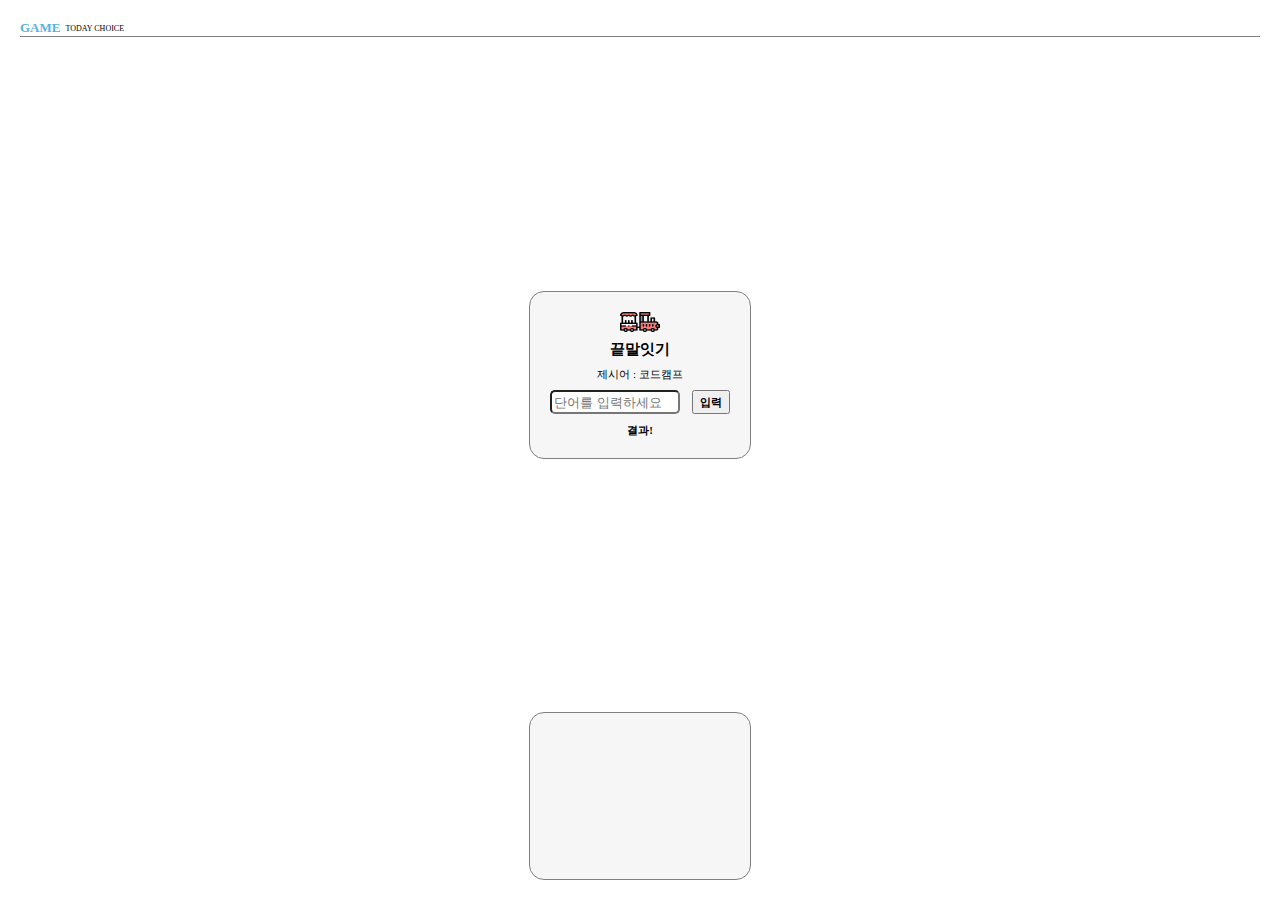
<file: cyworld/game.html>
<!DOCTYPE html>
<html lang="ko">
<head>
    <title>Game</title>
    <link rel="stylesheet" href="styles/game.css">
</head>
<body>
    <div class="wrapper">
        <div class="wrapper__header">
            <div class="header__title">
                <div class="title">GAME</div>
                <div class="subtitle">TODAY CHOICE</div>
            </div>
            <div class="divideLine"></div>
        </div>
        <div class="game__container">
            <img src="images/word.png">
            <div class="game__title">끝말잇기</div>
            <div class="game__subtitle">제시어 : <span id="word">코드캠프</span></div>
            <div class="word__text">
                <input class="textbox" id="myword" placeholder="단어를 입력하세요">
                <button class="search">입력</button>
            </div>
            <div class="word__result" id="result">결과!</div>
        </div>
        <div class="game__container">

        </div>
    </div>
</body>
</html>
</file>
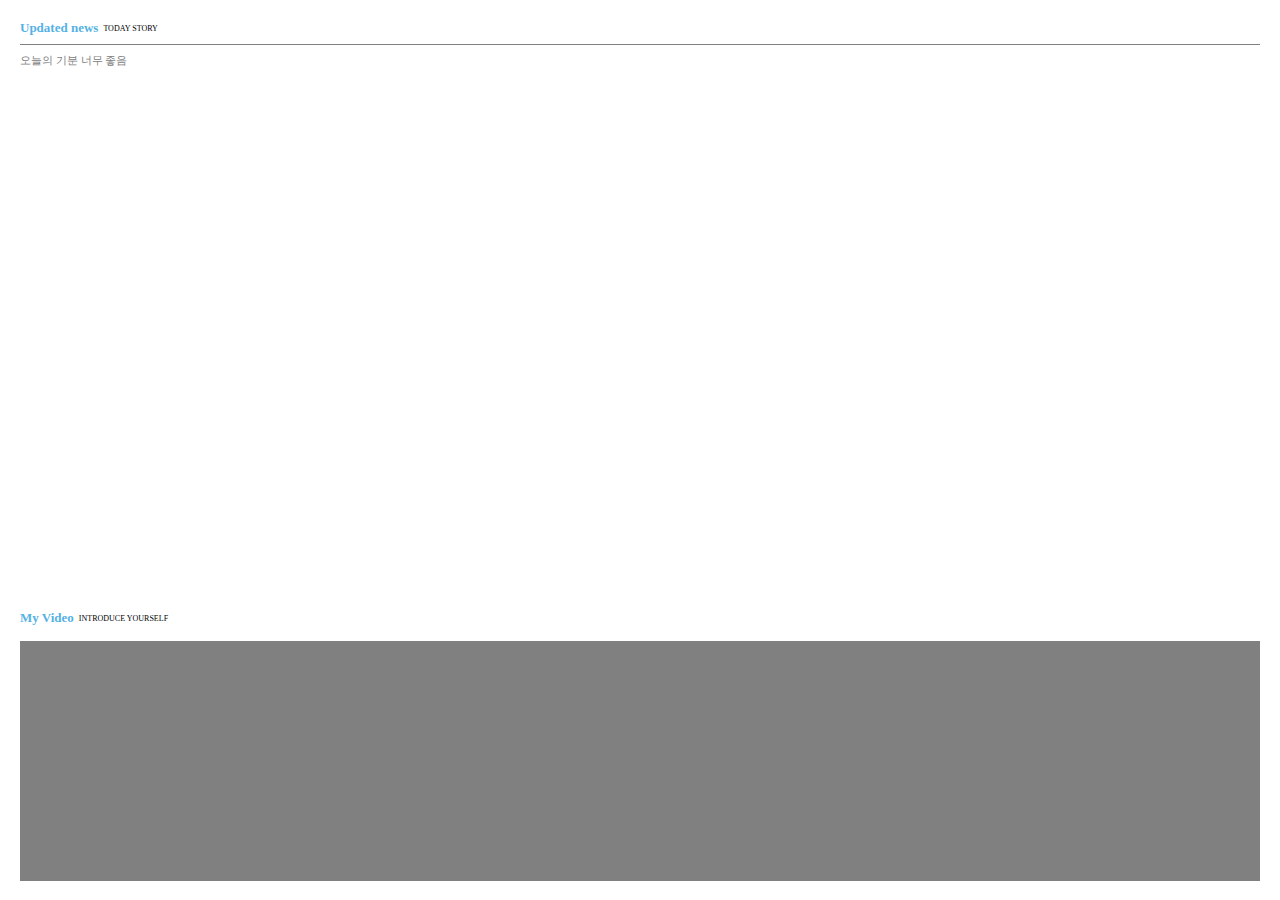
<file: cyworld/home.html>
<!DOCTYPE html>
<html lang="ko">
<head>
    <title>Home</title>
    <link rel="stylesheet" href="styles/home.css">
</head>
<body>
    <div class="wrapper">
        <div class="wrapper__header">
            <div class="contents__title">
                <div class="title">Updated news</div>
                <div class="subtitle">TODAY STORY</div>
            </div>
            <div class="divideLine"></div>
            <div class="contents__body">오늘의 기분 너무 좋음</div>
        </div>
        <div class="wrapper__body">
            <div class="contents__title">
                <div class="title">My Video</div>
                <div class="subtitle">INTRODUCE YOURSELF</div>
            </div>
            <div class="video"></div>
        </div>
    </div>
</body>
</html>
</file>
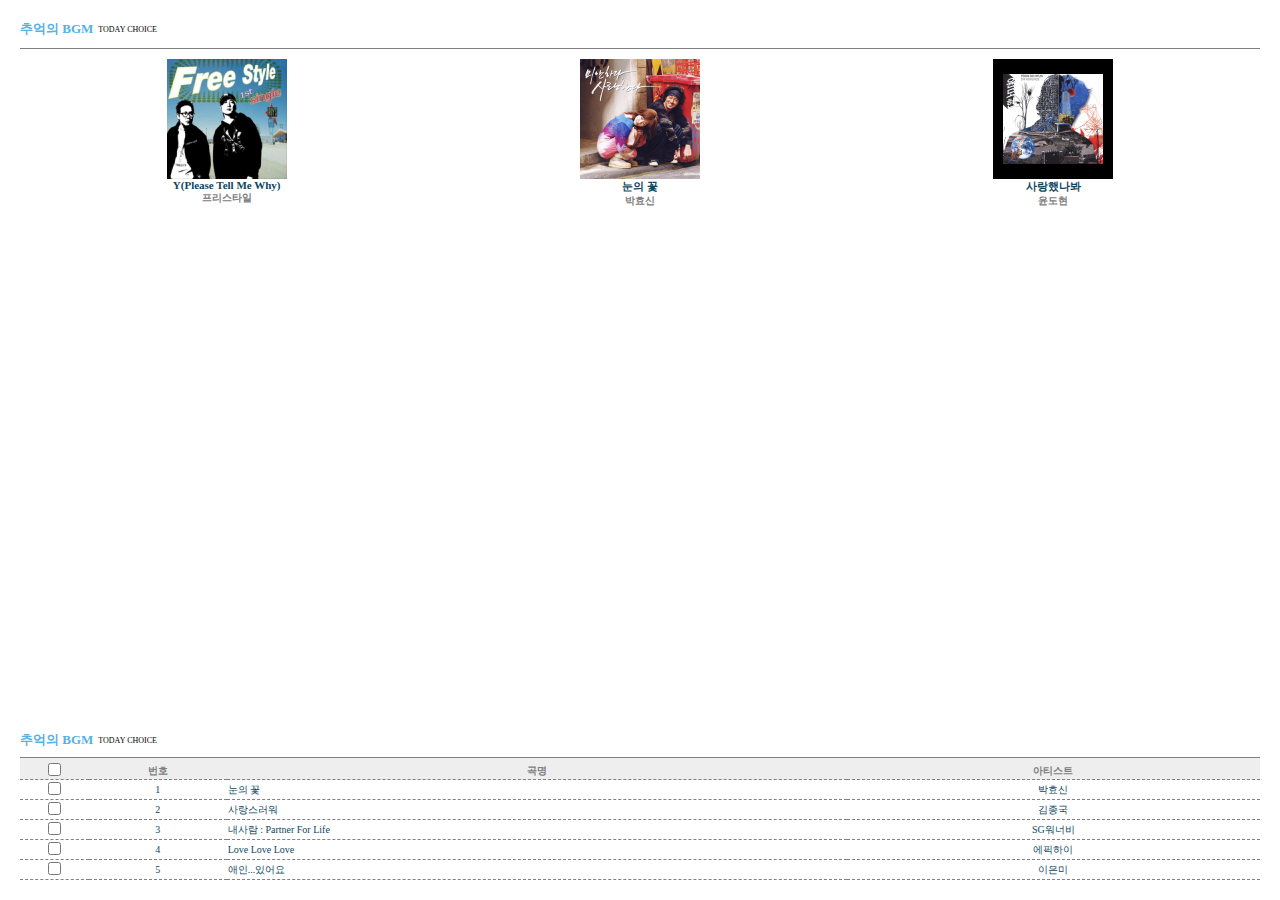
<file: cyworld/jukebox.html>
<!DOCTYPE html>
<html lang="ko">
<head>
    <title>Jukebox</title>
    <link rel="stylesheet" href="styles/jukebox.css">
</head>
<body>
    <div class="wrapper">
        <div class="wrapper__header">
            <div class="wrapper__title">
                <div class="title">추억의 BGM</div>
                <div class="subtitle">TODAY CHOICE</div>
            </div>
            <div class="divideLine"></div>
            <div class="albumWrapper">
                <div class="albumWrapper__item">
                    <img class="album-thumbnail" src="images/jukebox-01.png">
                    <div class="album-songtitle">Y(Please Tell Me Why)</div>
                    <div class="album-artist">프리스타일</div>
                </div>
                <div class="albumWrapper__item">
                    <img class="album-thumbnail" src="images/jukebox-02.png">
                    <div class="album-songtitle">눈의 꽃</div>
                    <div class="album-artist">박효신</div>
                </div>
                <div class="albumWrapper__item">
                    <img class="album-thumbnail" src="images/jukebox-03.png">
                    <div class="album-songtitle">사랑했나봐</div>
                    <div class="album-artist">윤도현</div>
                </div>
            </div>
        </div>
        <div class="wrapper__body">
            <div class="wrapper__title">
                <div class="title">추억의 BGM</div>
                <div class="subtitle">TODAY CHOICE</div>
            </div>
            <table class="albumTable">
                <tr>
                    <th class="albumTable__checkbox"><input type="checkbox"></th>
                    <th class="albumTable__number">번호</th>
                    <th class="albumTable__song">곡명</th>
                    <th class="albumTable__artist">아티스트</th>
                </tr>
                <tr>
                    <td class="album-table-checkbox"><input type="checkbox"></td>
                    <td class="album-table-number">1</td>
                    <td class="album-table-song">눈의 꽃</td>
                    <td class="album-table-artist">박효신</td>
                </tr>
                <tr>
                    <td class="album-table-checkbox"><input type="checkbox"></td>
                    <td class="album-table-number">2</td>
                    <td class="album-table-song">사랑스러워</td>
                    <td class="album-table-artist">김종국</td>
                </tr>
                <tr>
                    <td class="album-table-checkbox"><input type="checkbox"></td>
                    <td class="album-table-number">3</td>
                    <td class="album-table-song">내사람 : Partner For Life</td>
                    <td class="album-table-artist">SG워너비</td>
                </tr>
                <tr>
                    <td class="album-table-checkbox"><input type="checkbox"></td>
                    <td class="album-table-number">4</td>
                    <td class="album-table-song">Love Love Love</td>
                    <td class="album-table-artist">에픽하이</td>
                </tr>
                <tr>
                    <td class="album-table-checkbox"><input type="checkbox"></td>
                    <td class="album-table-number">5</td>
                    <td class="album-table-song">애인...있어요</td>
                    <td class="album-table-artist">이은미</td>
                </tr>
            </table>
        </div>
    </div>
</body>
</html>
</file>
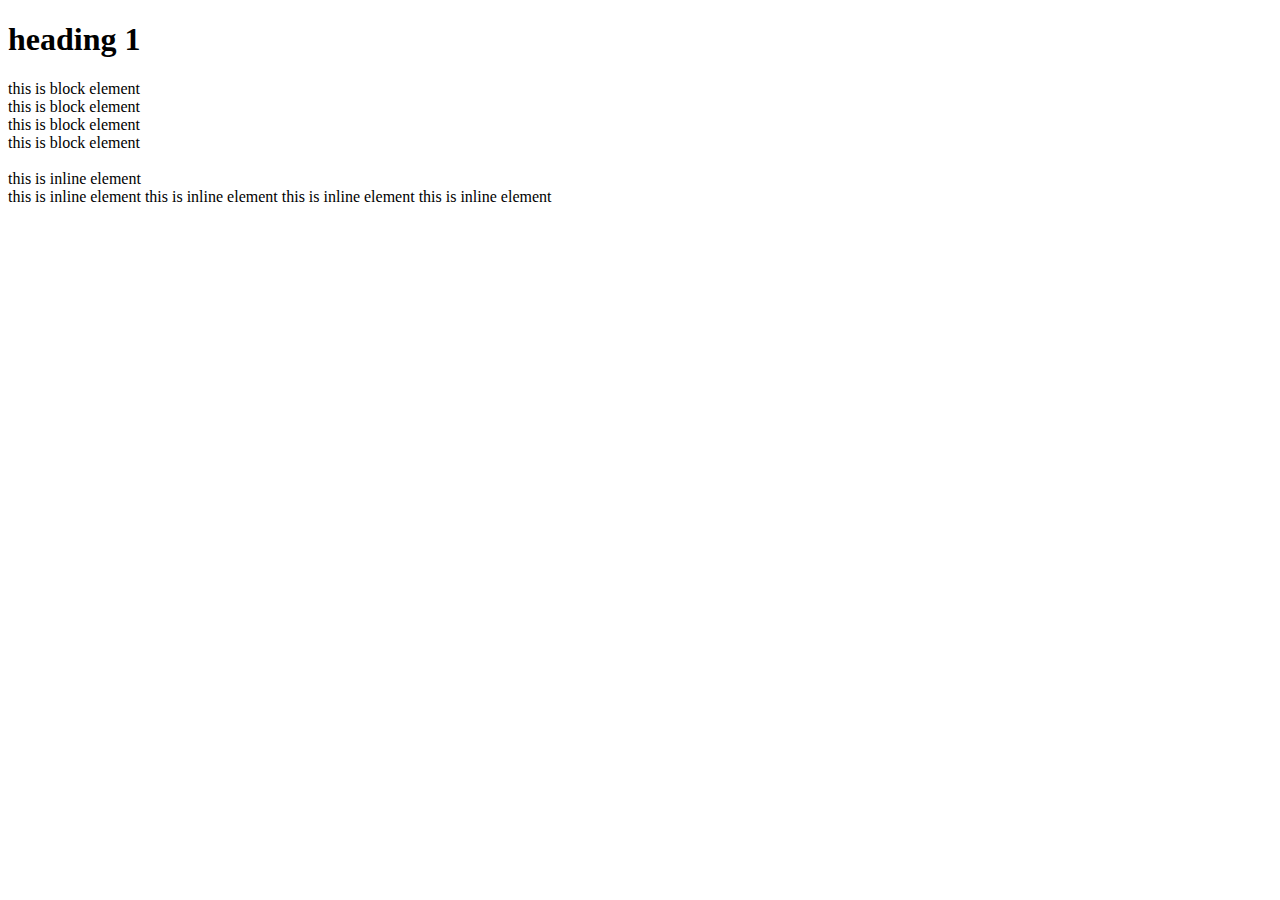
<file: class/01-html/01-tag.html>
<!DOCTYPE html>
<html lang="ko">
<head>
    <title>Hello world</title>
</head>
<body>
    <h1>heading 1</h1>
    <div>this is block element</div>
    <div>this is block element</div>
    <div>this is block element</div>
    <div>this is block element</div>
    <br>
    <span>this is inline element</span><br>
    <span>this is inline element</span>
    <span>this is inline element</span>
    <span>this is inline element</span>
    <span>this is inline element</span>
</body>
</html>
</file>
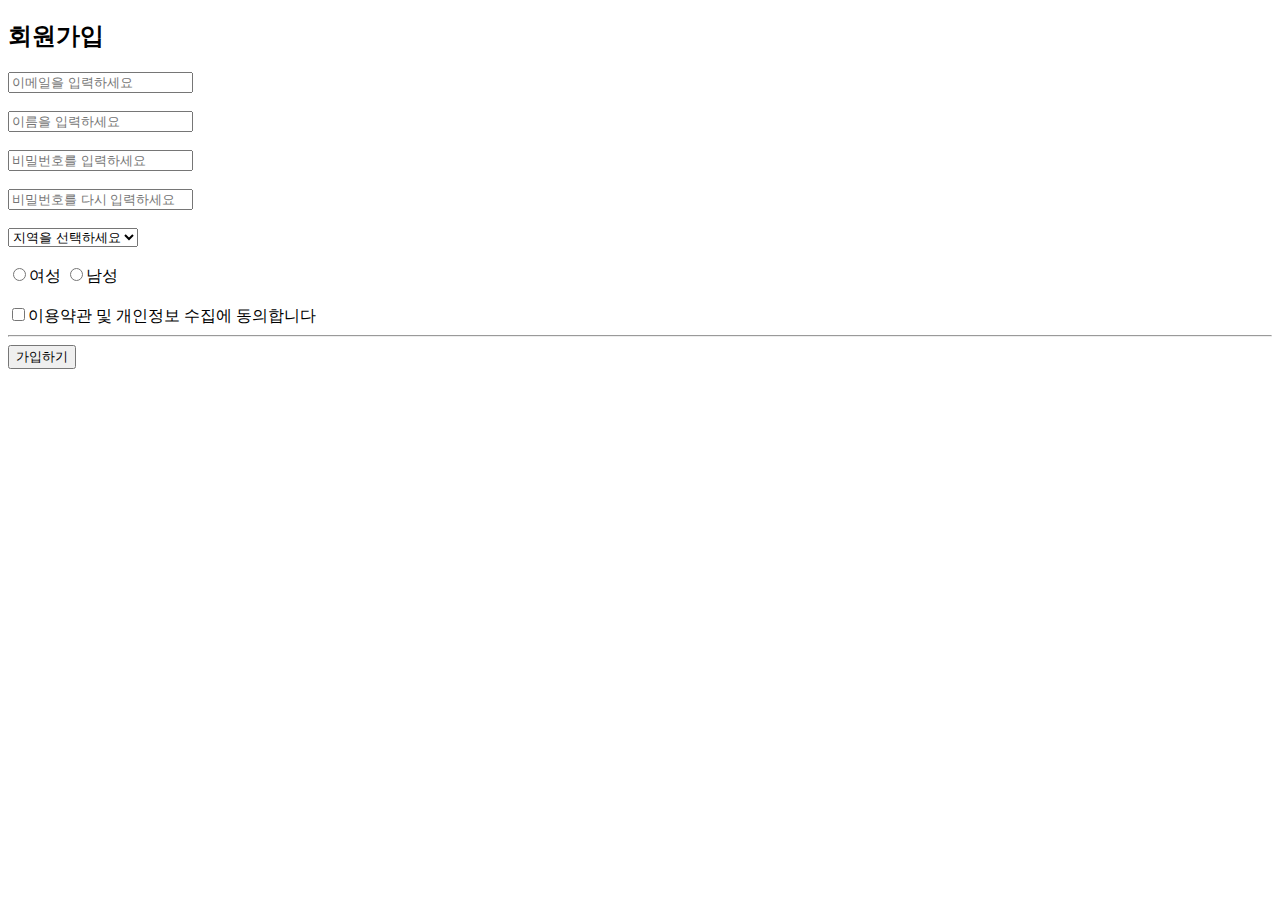
<file: class/01-html/02-signup.html>
<!DOCTYPE html>
<html lang="ko">
<head>
    <title>회원가입</title>
</head>
<body>
    <h2>회원가입</h2>
    <input type="text" placeholder="이메일을 입력하세요"><br><br>
    <input type="text" placeholder="이름을 입력하세요"><br><br>
    <input type="password" placeholder="비밀번호를 입력하세요"><br><br>
    <input type="password" placeholder="비밀번호를 다시 입력하세요"><br><br>
    <select>
        <option disabled="true" selected="true">지역을 선택하세요</option>
        <option>서울</option>
        <option>경기</option>
        <option>인천</option>
    </select>
    <br><br>
    <input type="radio" name="gender">여성
    <input type="radio" name="gender">남성
    <br><br>
    <input type="checkbox">이용약관 및 개인정보 수집에 동의합니다
    <hr>
    <button>가입하기</button>
    <!-- <input type="button" value="가입하기"> -->
</body>
</html>
</file>
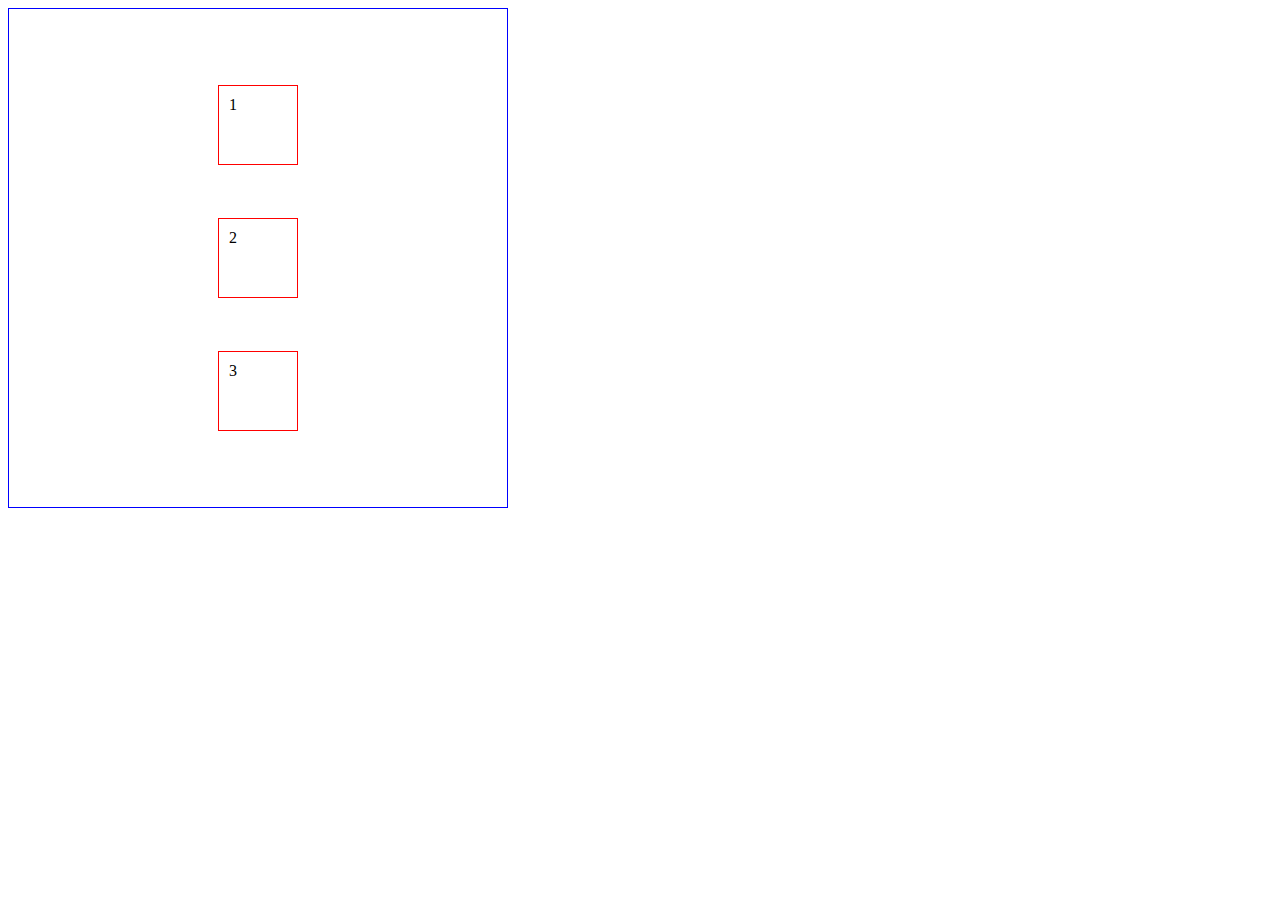
<file: class/02-css/01-boxmodel.html>
<!DOCTYPE html>
<html lang="ko">
<head>
    <title>Document</title>
    <style>
        * {
            box-sizing: border-box;
        }
        div {
            width: 80px;
            height: 80px;
            border: 1px solid red;
            padding: 10px;
        }
        .parentBox {
            width: 500px;
            height: 500px;
            border: 1px solid blue;
            display: flex;
            flex-direction: column;
            justify-content: space-around;
            align-items: center;
            padding: 50px;
        }
        
        /* #contentBox {
            box-sizing: content-box;
        }
        #borderBox {
            box-sizing: border-box;
        } */
    </style>
</head>
<body>
    <!-- <div id="contentBox">박스 1</div>
    <div>박스 2</div>
    <div id="borderBox">박스 3</div> -->

    <div class="parentBox">
        <div>1</div>
        <div>2</div>
        <div>3</div>
    </div>
</body>
</html>
</file>
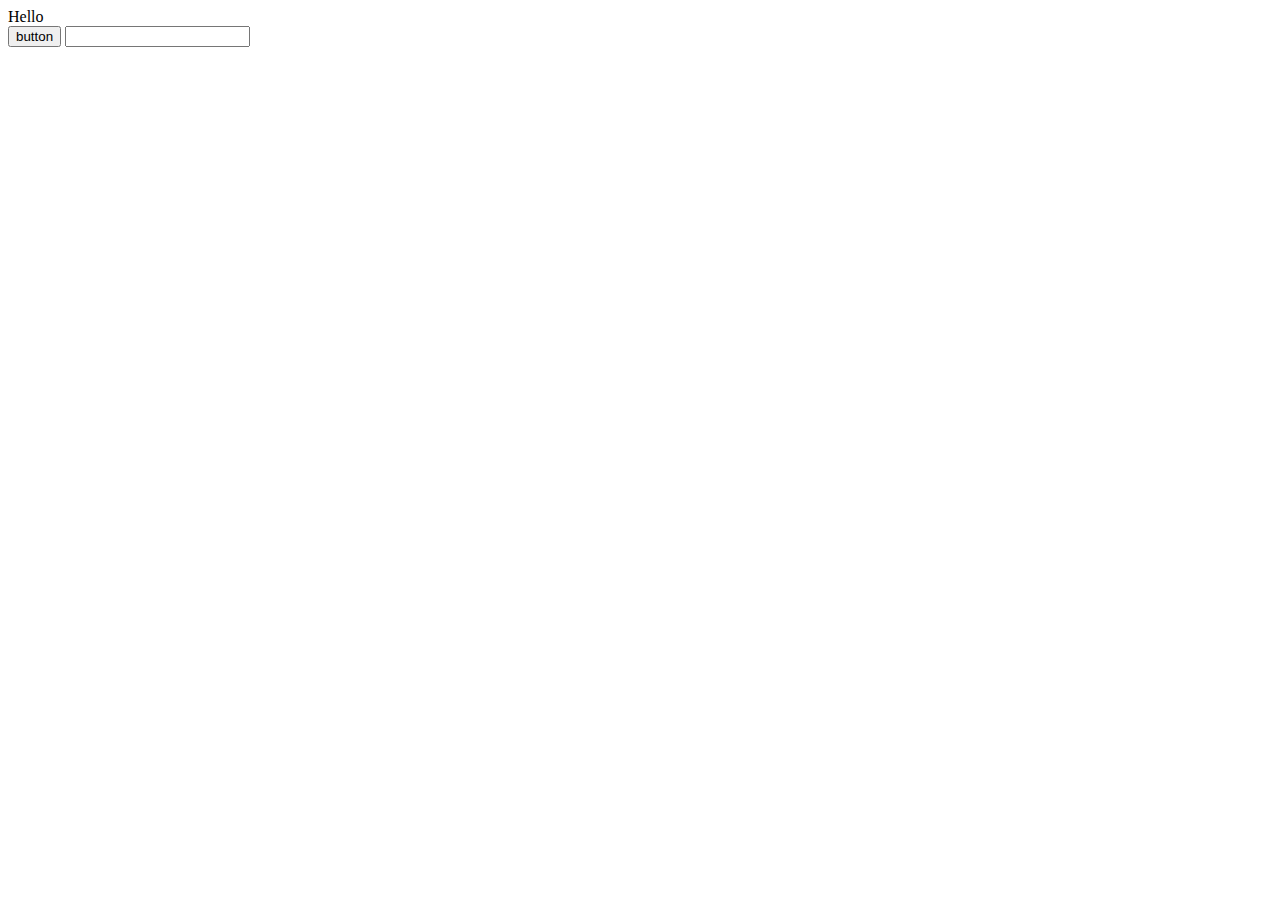
<file: class/03-javascript/04-document.html>
<!DOCTYPE html>
<html lang="ko">
    <head>
        <title>Document</title>
        <script src="04-document.js"></script>
    </head>
    <body>
        <div id="div">Hello</div>
        <button onclick="greeting()">button</button>
        <input id="input">
    </body>
</html>
</file>
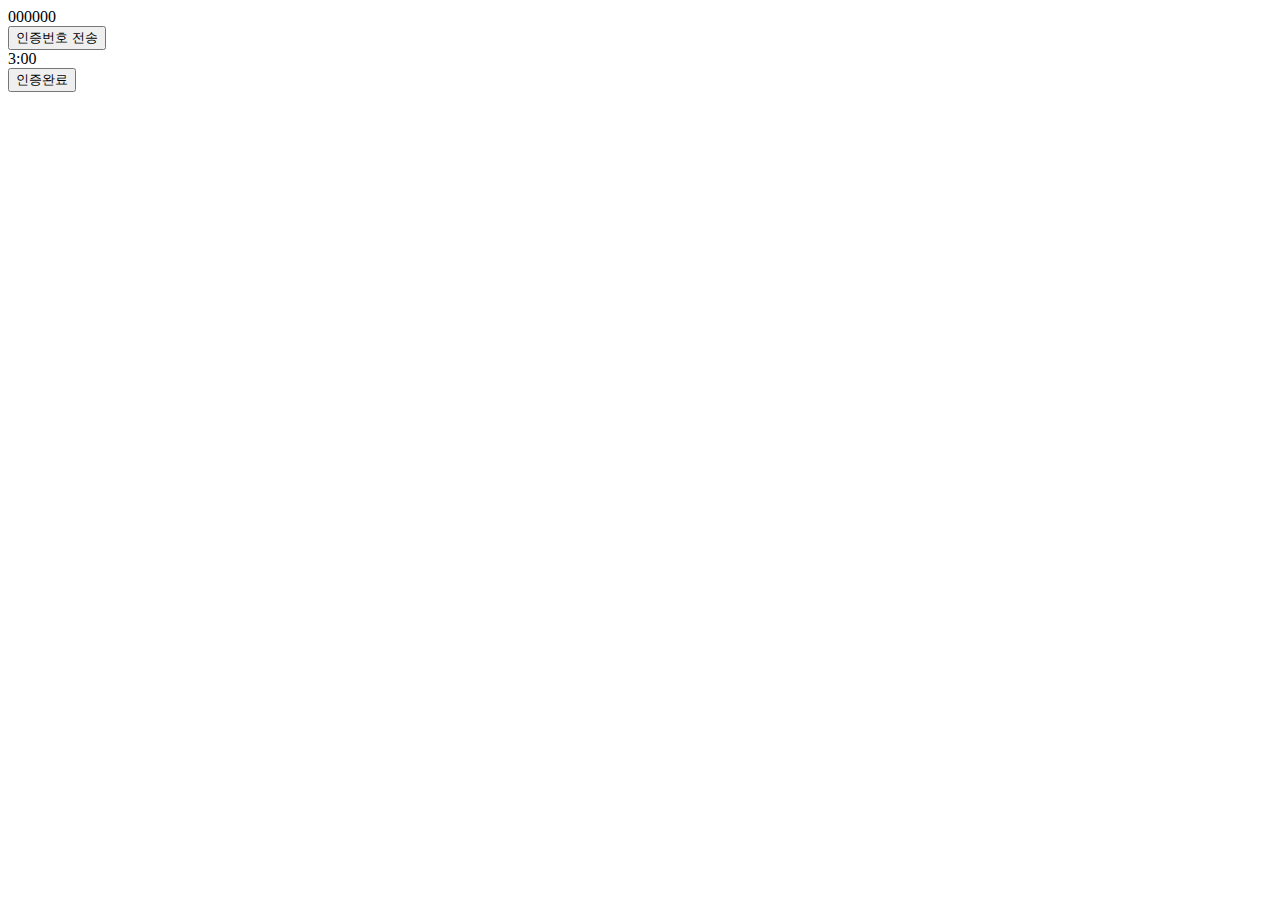
<file: class/03-javascript/06-timer.html>
<!DOCTYPE html>
<html lang="ko">
<head>
    <title>Document</title>
    <script src="06-timer.js"></script>
</head>
<body>
    <div id="target">000000</div>
    <button onclick="auth()">인증번호 전송</button>
    <div id="timer">3:00</div>
    <button id="finish">인증완료</button>
</body>
</html>
</file>
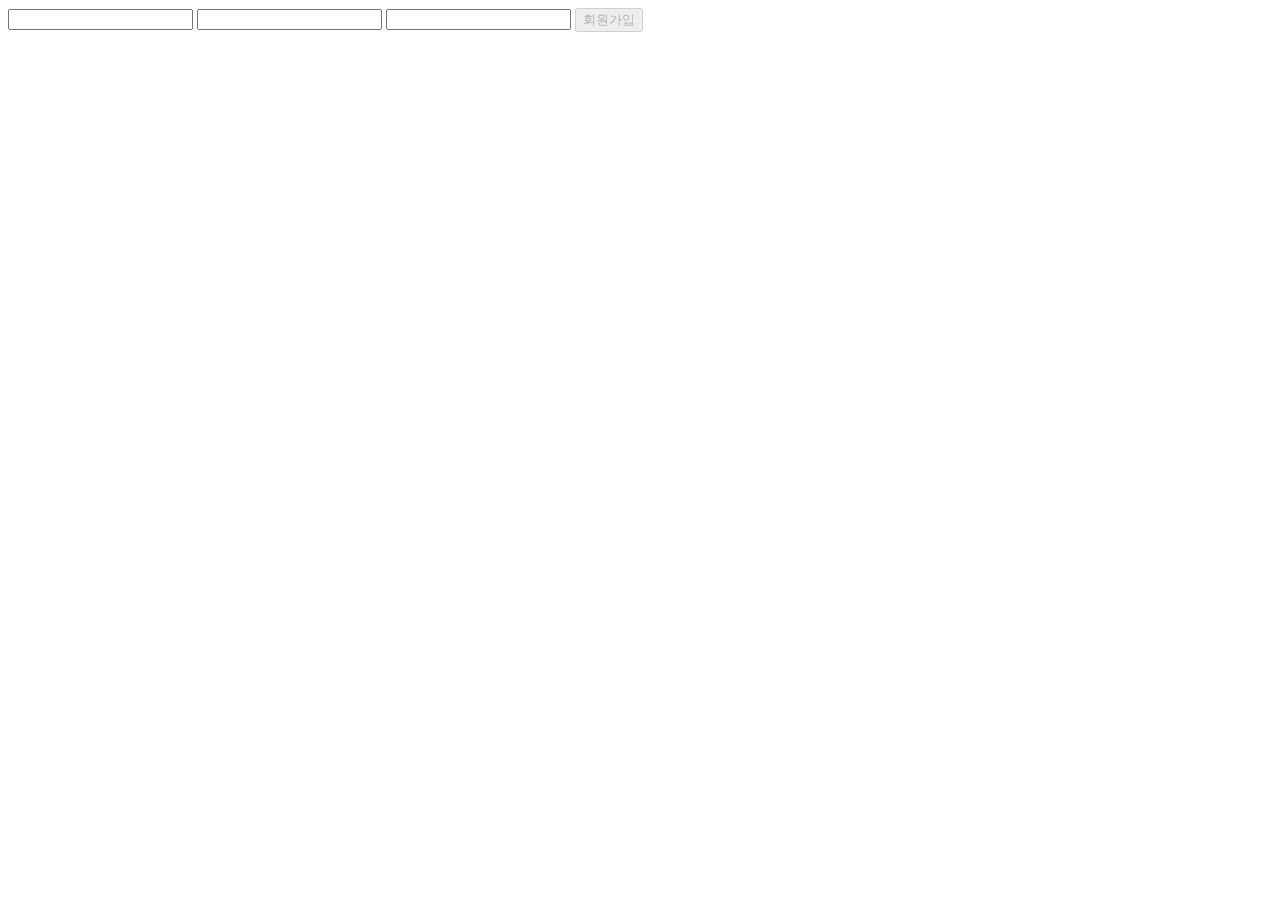
<file: class/03-javascript/07-signup.html>
<!DOCTYPE html>
<html lang="ko">
<head>
    <title>Document</title>
    <script src="07-signup.js"></script>
</head>
<body>
    <input type="text" id="email" oninput="checkValidation()">
    <input type="text" id="password1" oninput="checkValidation()">
    <input type="text" id="password2" oninput="checkValidation()">
    <button id="submit" disabled="true">회원가입</button>
</body>
</html>
</file>
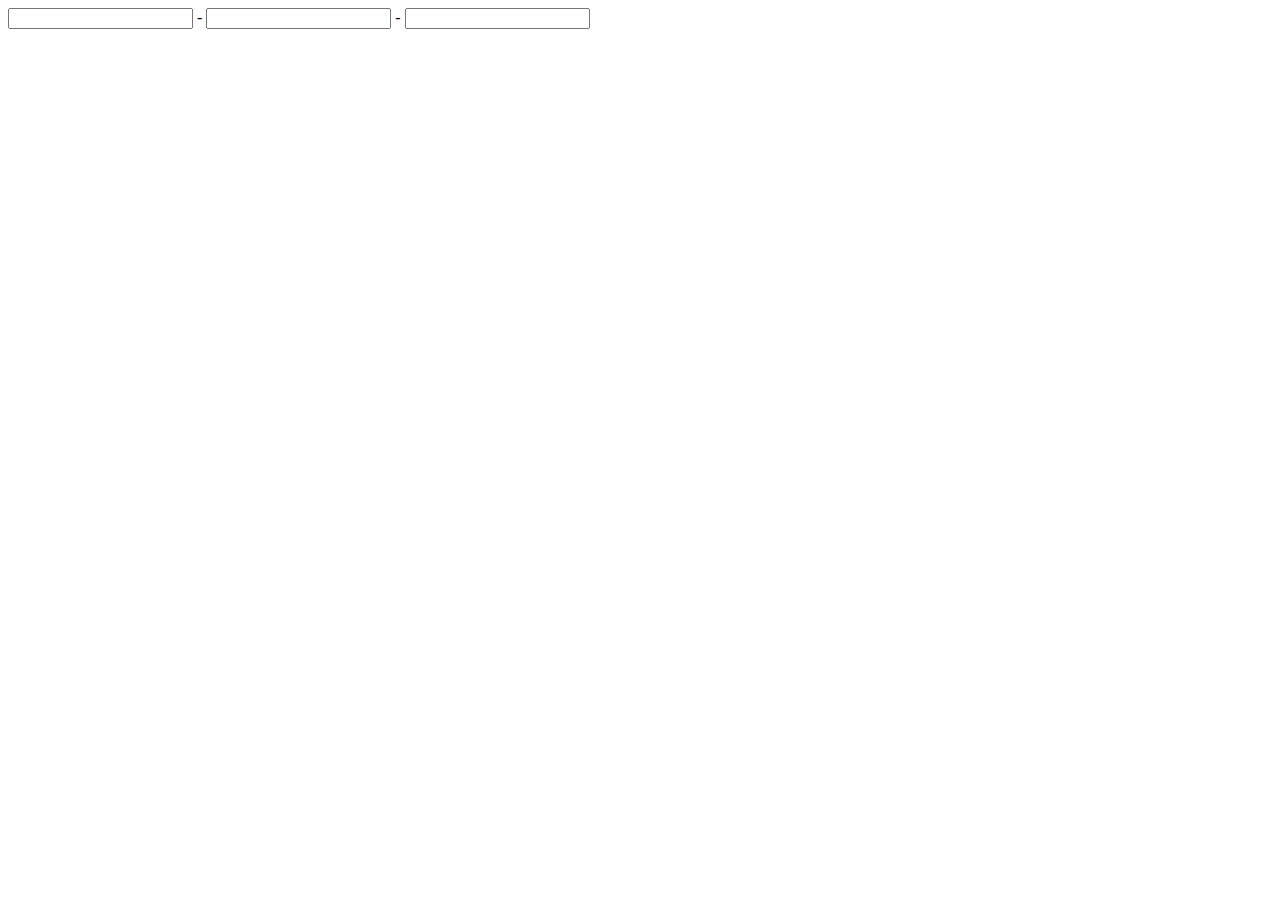
<file: class/03-javascript/08-phone.html>
<!DOCTYPE html>
<html lang="ko">
<head>
    <title>Document</title>
    <script src="08-phone.js"></script>
</head>
<body>
    <input type="text" id="phone1" oninput="changeFocus1to2()" maxlength="3"> -
    <input type="text" id="phone2" oninput="changeFocus2to3()" maxlength="4"> -
    <input type="text" id="phone3" maxlength="4">
</body>
</html>
</file>
<file: cyworld/styles/game.css>
* {
    box-sizing: border-box;
    margin: 0px;
}

html, body {
    width: 100%;
    height: 100%;
}

.wrapper {
    width: 100%;
    height: 100%;
    padding: 20px;
    display: flex;
    flex-direction: column;
    align-items: center;
    justify-content: space-between;
}

.wrapper__header {
    width: 100%;
    display: flex;
    flex-direction: column;
}

.header__title {
    display: flex;
    flex-direction: row;
    align-items: center;
}

.title {
    color: #55B2e4;
    font-size: 13px;
    font-weight: 700;
}

.subtitle {
    font-size: 8px;
    padding-left: 5px;
}

.divideLine {
    width: 100%;
    border-top: 1px solid gray;
}

.game__container {
    width: 222px;
    height: 168px;
    border: 1px solid gray;
    border-radius: 15px;
    display: flex;
    flex-direction: column;
    align-items: center;
    justify-content: space-between;
    padding: 20px;
    background-color: #f6f6f6;
}

.game__title {
    font-size: 15px;
    font-weight: 900;
}

.game__subtitle {
    font-size: 11px;
}

.word__text {
    width: 100%;
    display: flex;
    flex-direction: row;
    justify-content: space-between;
}

.textbox {
    width: 130px;
    height: 24px;
    border-radius: 5px;
}

.search {
    font-size: 11px;
    font-weight: 700;
    width: 38px;
    height: 24px;
}

.word__result {
    font-size: 11px;
    font-weight: 700;
}
</file>
<file: cyworld/styles/home.css>
* {
    box-sizing: border-box;
    margin: 0px;
}

html, body {
    width: 100%;
    height: 100%;
}

.wrapper {
    width: 100%;
    height: 100%;
    padding: 20px;
    display: flex;
    flex-direction: column;
    justify-content: space-between;
}

.wrapper__header {
    width: 100%;
    height: 48px;
    display: flex;
    flex-direction: column;
    justify-content: space-between;
}

.contents__title {
    display: flex;
    flex-direction: row;
    align-items: center;
}

.title {
    color: #55B2e4;
    font-size: 13px;
    font-weight: 700;
}

.subtitle {
    font-size: 8px;
    padding-left: 5px;
}

.divideLine {
    width: 100%;
    border-top: 1px solid gray;
}

.contents__body {
    font-size: 11px;
    color: gray;
}

.wrapper__body {
    width: 100%;
    height: 270px;
}

.video {
    width: 100%;
    height: 240px;
    background-color: gray;
    margin-top: 15px;
}
</file>
<file: cyworld/styles/jukebox.css>
* {
    box-sizing: border-box;
    margin: 0px;
}

html, body {
    width: 100%;
    height: 100%;
}

.wrapper {
    width: 100%;
    height: 100%;
    padding: 20px;
    display: flex;
    flex-direction: column;
    justify-content: space-between;
    align-items: center;
}

.wrapper__header {
    width: 100%;
    display: flex;
    flex-direction: column;
}

.wrapper__title {
    display: flex;
    flex-direction: row;
    align-items: center;
}

.title {
    color: #55B2e4;
    font-size: 13px;
    font-weight: 700;
}

.subtitle {
    font-size: 8px;
    padding-left: 5px;
}

.divideLine {
    width: 100%;
    border-top: 1px solid gray;
    margin: 10px 0px;
}

.albumWrapper {
    display: flex;
    flex-direction: row;
    justify-content: space-around;
}

.albumWrapper__item {
    display: flex;
    flex-direction: column;
}

.album-thumbnail {
    width: 120px;
    height: 120px;
}

.album-songtitle {
    color: #0f465e;
    font-size: 11px;
    font-weight: bold;
    display: flex;
    flex-direction: row;
    justify-content: center;
}

.album-artist {
    color: gray;
    font-size: 10px;
    font-weight: bold;
    display: flex;
    flex-direction: row;
    justify-content: center;
}

.wrapper__body {
    width: 100%;
}

.albumTable {
    width: 100%;
    padding-top: 8px;
    border-spacing: 0px;
}

.albumTable th {
    height: 20px;
    font-size: 10px;
    font-weight: bold;
    color: gray;
    background-color: #eeeeee;
    padding-top: 5px;
    border-top: 1px solid gray;
    border-bottom: 1px dashed gray;
}

.albumTable td {
    height: 20px;
    font-size: 10px;
    color: #0f465e;
    border-bottom: 1px dashed gray;
}

.album-table-checkbox {
    width: 5%;
    text-align: center;
}

.album-table-number {
    width: 10%;
    text-align: center;
}

.album-table-song {
    width: 45%;
    text-align: left;
}

.album-table-artist {
    width: 30%;
    text-align: center;
}
</file>
